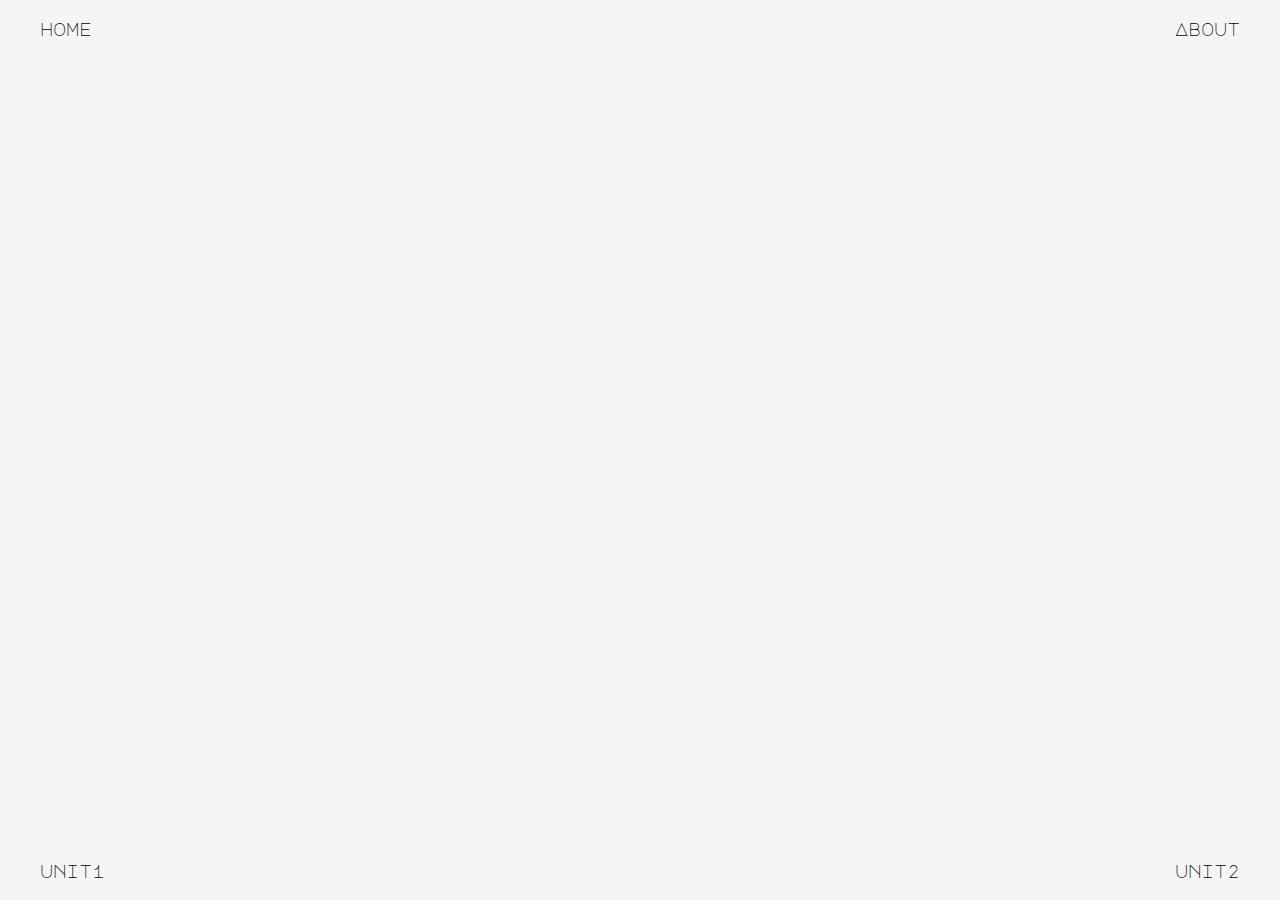
<file: about.html>
<!DOCTYPE html>
<html lang="en">
<head>
    <meta charset="UTF-8">
    <meta name="viewport" content="width=device-width, initial-scale=1.0">
    <title>Document</title>
    <link rel= "stylesheet" type= "text/css" href= "main.css">

</head>

<body>
    <header>
        <nav>
            <ul class="navLinks">
                <li class="topleft"><a href="index.html">home</a></li>
                <li class="topright"><a href="about.html">About</a></li>
                <li class="bottomleft"><a href="unit1.html">unit1</a></li>
                <li class="bottomright"><a href="unit2.html">unit2</a></li>
            </ul>
        </nav>
        
    </header>
 <main class= "padpage">
    <h1 class= "title">About Me</h1>

    <p class="content">
          my interest in technology and coding comes from a gaming background, in which i have garnered a recent interest in software development. what made me want to do the course in particular is the boot camp format and the scripting languages taught, also the game development project was also a big part of me choosing to do this course. i was also fond of the online teaching format, allowing the lessons to be taught anywhere with a good internet connection. 
         


    </p>
 </main>
</body>
</html>
</file>
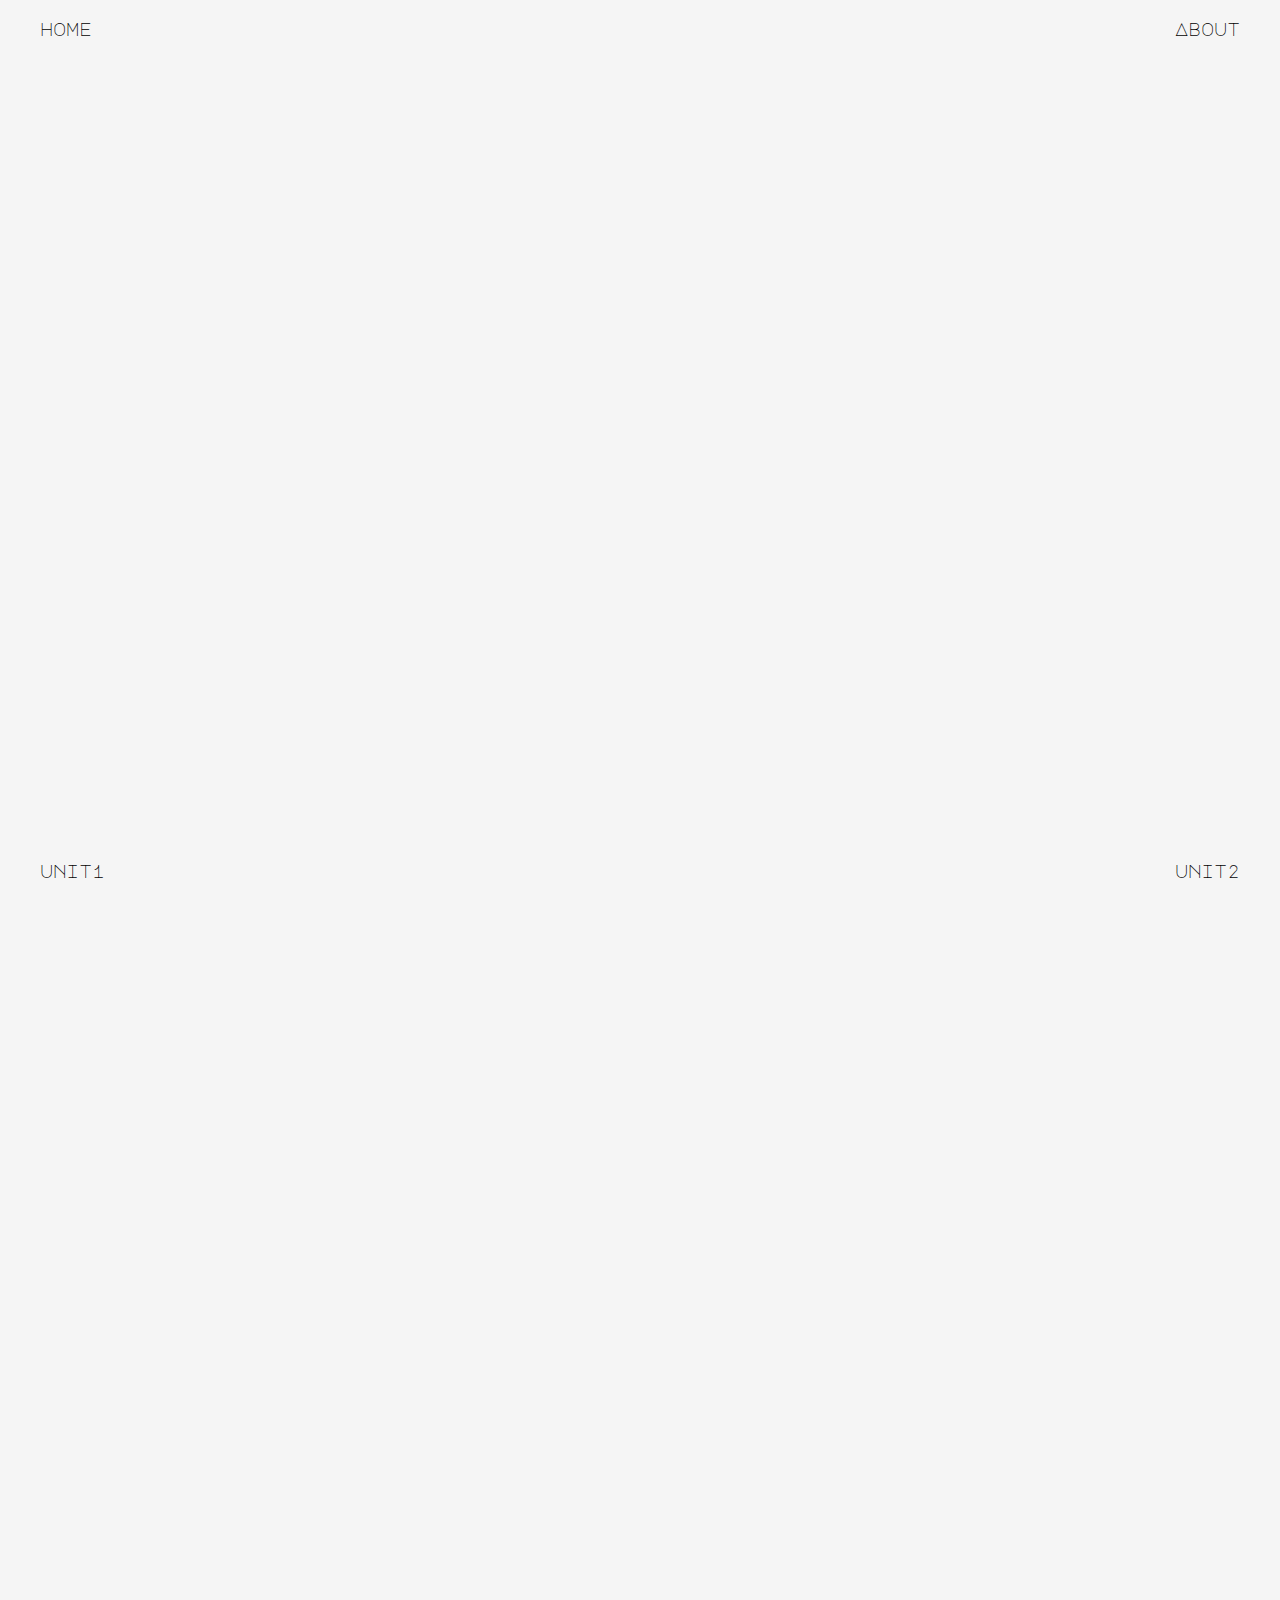
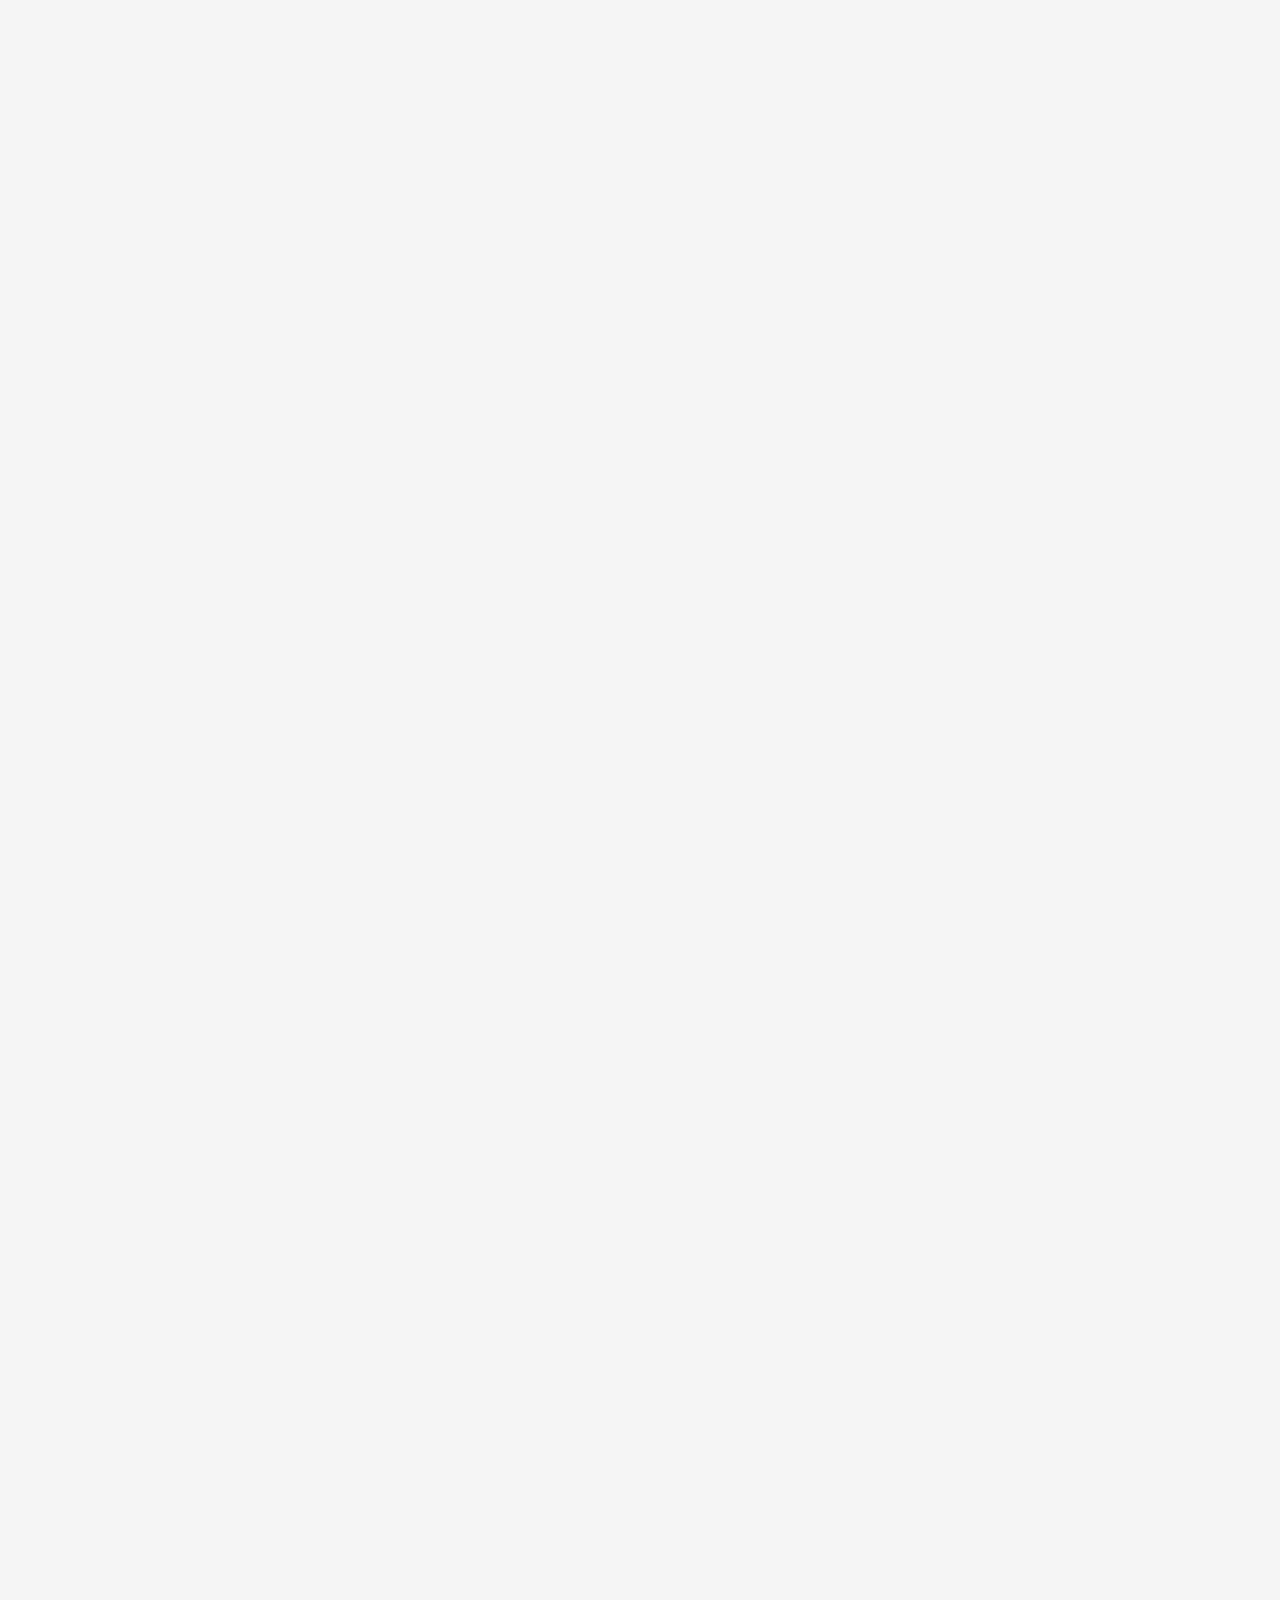
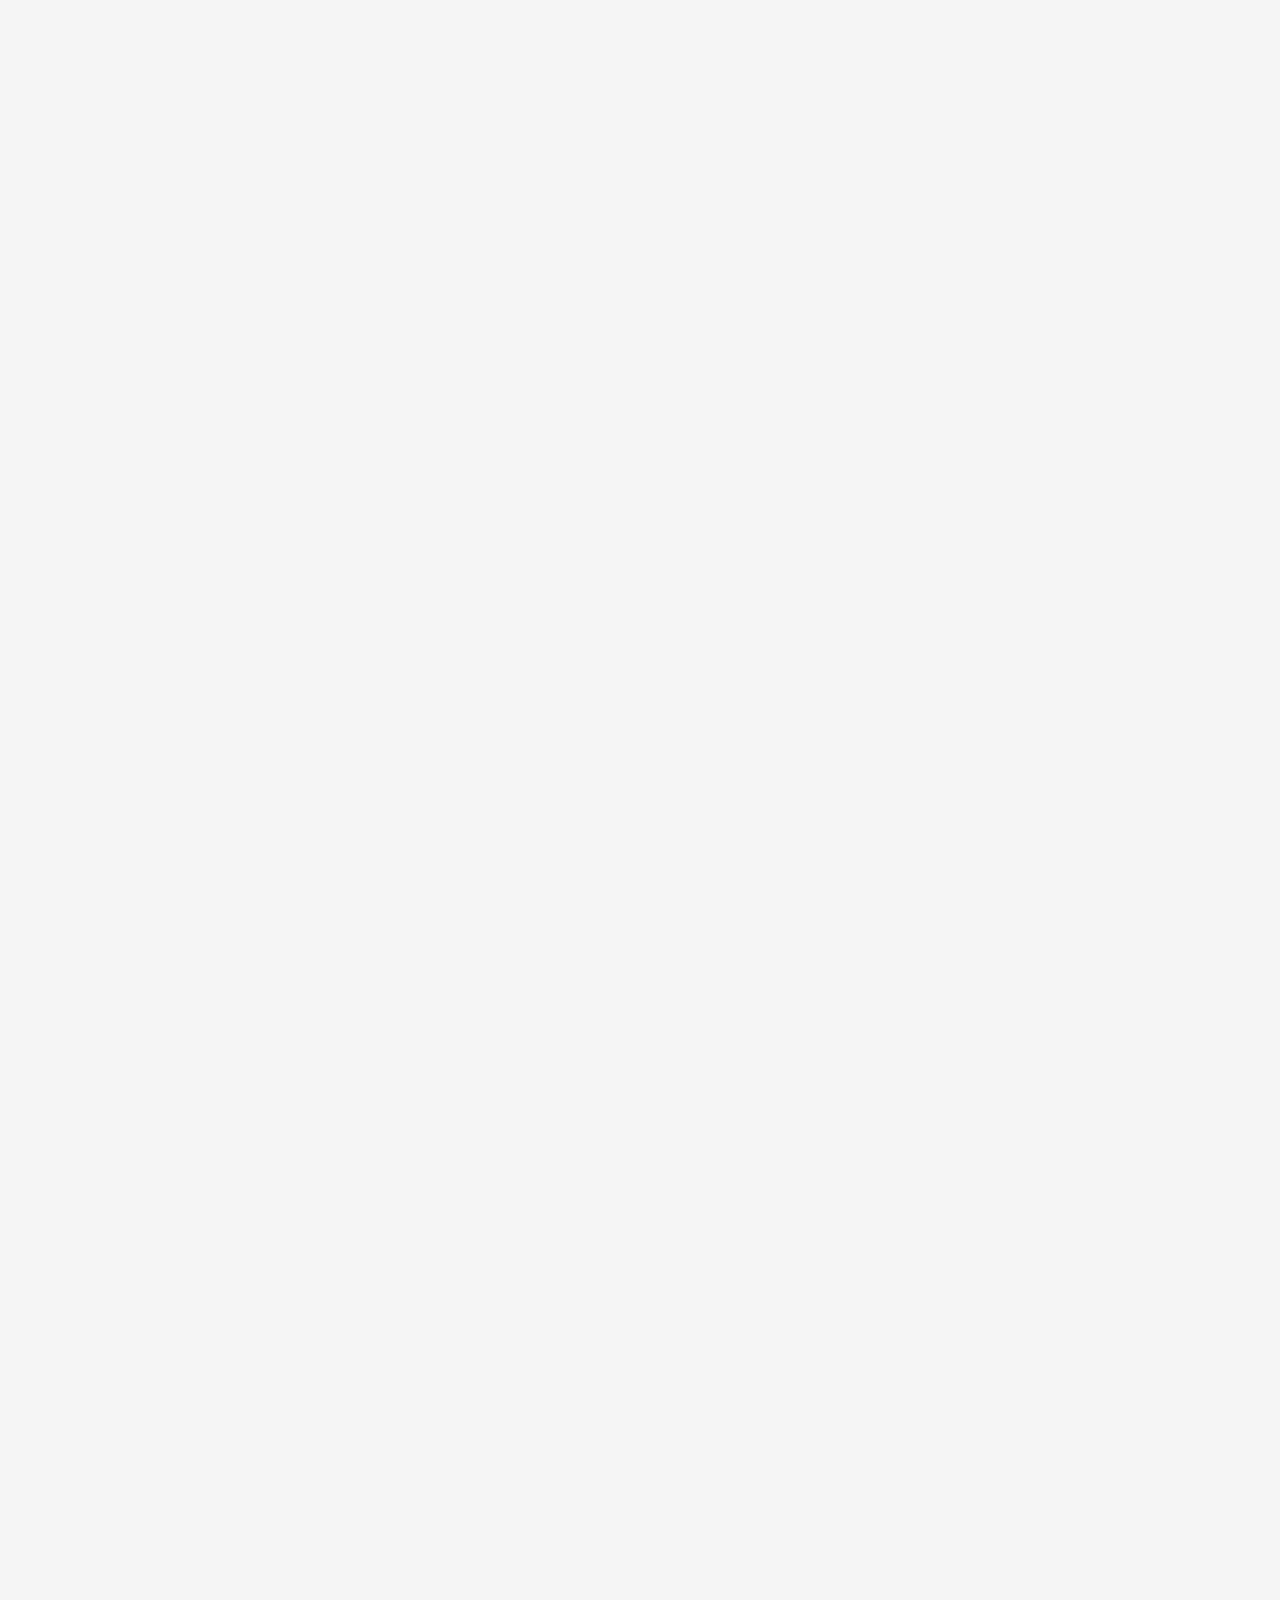
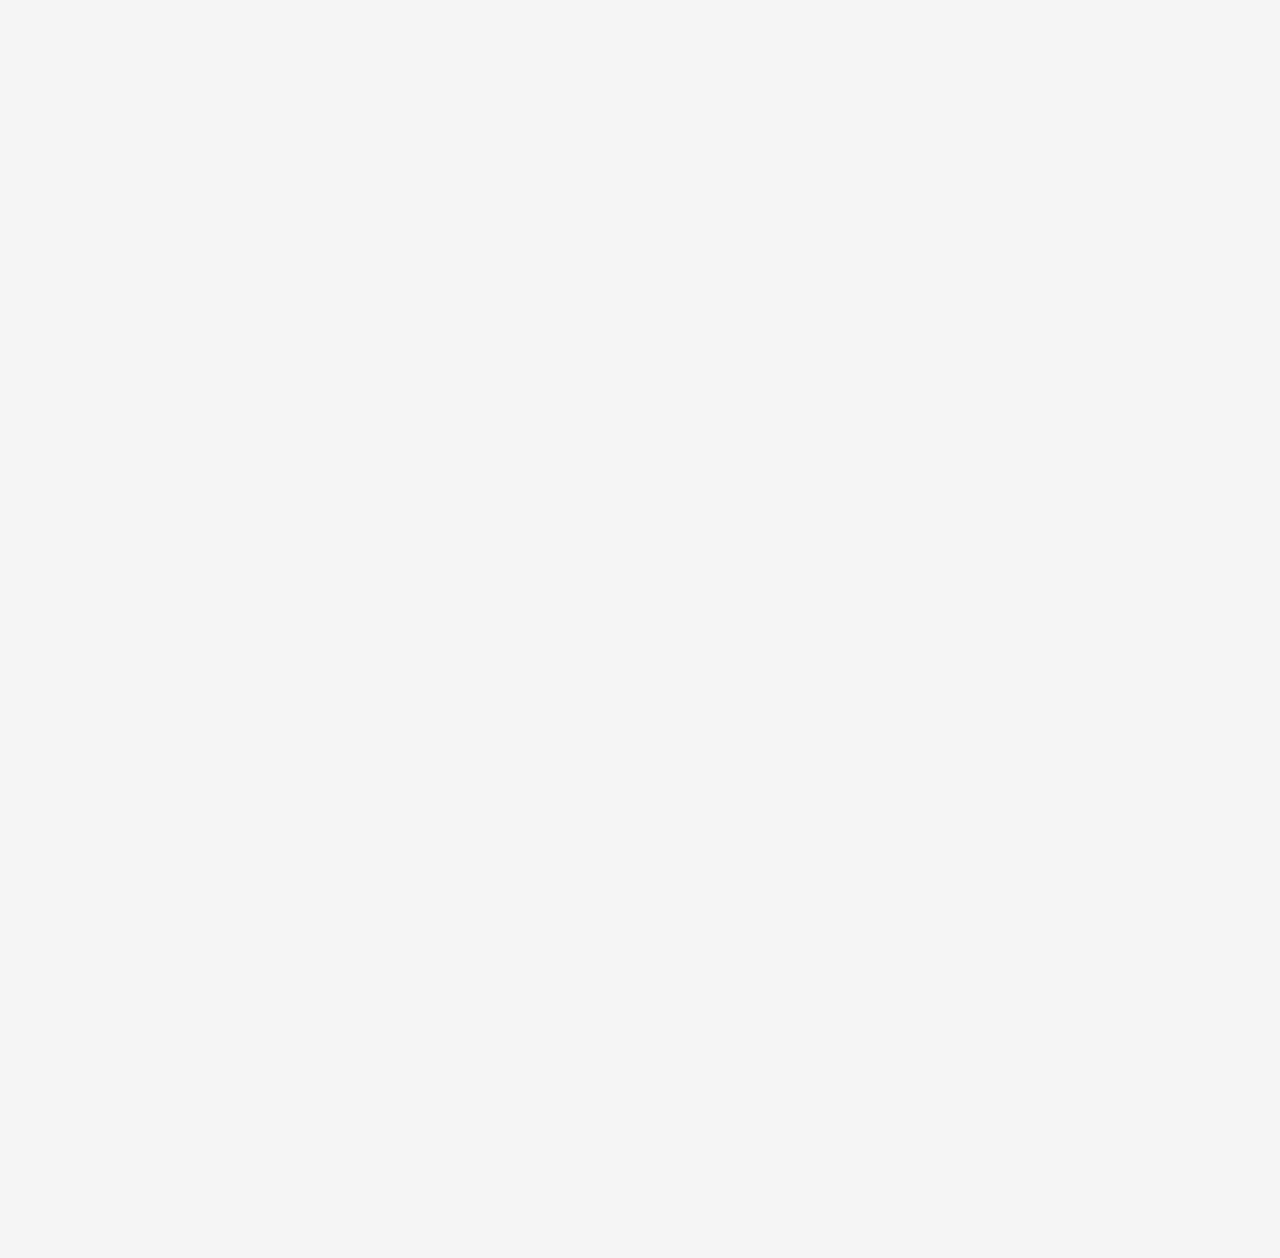
<file: unit1.html>
<!DOCTYPE html>
<html lang="en">
<head>
    <meta charset="UTF-8">
    <meta name="viewport" content="width=device-width, initial-scale=1.0">
    <title>Document</title>
    <link rel= "stylesheet" type= "text/css" href= "main.css">


</head>
<body>
    <header>
        <nav>
            <ul class="navLinks">
                <li class="topleft"><a href="index.html">home</a></li>
                <li class="topright"><a href="about.html">About</a></li>
                <li class="bottomleft"><a href="unit1.html">unit1</a></li>
                <li class="bottomright"><a href="unit2.html">unit2</a></li>
            </ul>
        </nav>
    
    </header>
    <main class= "padpage">
        <h1 class= "title">unit 1</h1>
    <div class="content">
        <p>
            1.1 describing the purpose of it in modern business
        </p>
        <p style="padding: 15px 0px">

            it in modern business is now an integral part in business daily operations and its plays an important part in its success. it in a business can help with the overall productivity and performance of the staff, allowing them to complete tasks faster using software that provides better communication or organisation. it allows daily operations to become more efficient than it would have been without the use of it, for example with the use of inventory management software, enterprise resource planning software and customer management software
            it also plays a big part in customer services in a modern business, with customers being able to contact the business outside of business hours in their own convenience. the business also gets to improve customer engagement and implement specific marketing strategies towards their customer demographic. 
            
            
        </p>
        <p style="padding: 15px 0px 10px">
            1.2 describing methods, skills and resources needed to complete digital projects successfully – what do you need to make projects successful? what tools? what skills?
        </p>
        <p style="padding: 10px 0px 15px">
            when it comes to completing a digital project successfully the user should take a look at the skills needed for the project, for example there may be project that require coding, and it will require the user to equip themselves with those skills relevant to the area of the digital project they may be working on. python and html are commonly used coding languages used for  web applications and languages like c# and javascript are commonly used languages for software development and game development.
            as well as equipping yourself with the necessary skills to complete the digital project , project management skills are also a necessity for having a successful project, these include assigning and scheduling project tasks to team members, having meetings to discuss project deliverable and also managing time and expenses.
        </p>
        <p style="padding: 15px 0px 5px">
            1.3 plan and carry out tasks using it – e.g. making your website. how will you plan it? include a link to your trello board.
        </p>
        <p style="padding: 5px 0px 15px"> 
            in planning for the website project, it requires having to take a look at the project deliverable and them breaking it down into achievable tasks, the initial scope of the project has to be looked at and time would have to organised so tasks can be completed in time for project to meet the deadline. trello will be used to track these tasks and will help keep track of important tasks and organizing them according to the kanban principles.
        </p>  
        <p style="padding: 15px 0px 5px"> 
            1.4 describe the risks that might impact digital projects – what causes digital projects to fail? Why?
        </p>
        <p style="padding: 5px 0px 15px">   
            risks for a digital project that may cause it to fail may include such things as project management and not being able to complete tasks efficiently and in the time required, this may lead to a domino effect in small teams as some tasks may effect others. other risks include not having the required skills to complete a project, for example lack of knowledge in a program or coding language, as this will require the individuals to allot time to grasp these programs or learn a coding language, this may lead to inefficiency and errors. 
        </p>   
        <p style="padding: 15px 0px 5px"> 
            1.5 describe how you would go about selecting and using it systems and software – how do you select the right kind of technology for the job?
        </p>
        <p style="padding: 5px 0px">   
            to select the right it systems and software for a digital project, you will first have to assess what is required for the project. if it is a game development project then you will need the use of more powerful hardware with capable graphics cards needed to run the project and complete tasks, you will also need the access of game development software and engine like unity. For web development software you may be looking at less powerful hardware without the need of a powerful graphics card, you could be using software like visual studio and graphics design software such as photoshop and illustrator.
        <p style="padding: 15px 0px 5px">    
            1.6 describe and provide analysis on how your chosen technologies have helped you achieve your outcomes. – how has trello helped you plan and how can git and GitHub help with your codes version control
        </p>
        <p style="padding: 5px 0px 15px">   
            trello has helped me create tasks that set reminders when completing the website. it allows me to add tasks to the to do lists and label them according to importance. it allows me to split the project into smalls task, thus boosting productivity and not making the project feel too overwhelming as i can focus on only small parts of the project at one time. 
        </p>   
        <p style="padding: 15px 0px 5px">   
            1.7 describe legal guidelines and constraints that impact digital projects – how does gdpr impact digital projects? 
        </p>
        <p style="padding: 5px 0px 15px">
            general data protection legislation by the eu regulates and sets out a array of conditions that would have to be in order to be able to use certain private data lawfully. the law was put in place to standardize and increase the protection of individuals data including:
            data portability
            the right to be forgotten
            the right to prevent profiling
            the right to object to processing
            the right to rectification and erasure
            subject access requests
            if your digital project collects personal data then you will have to inform the individuals that you are holding this data. the individuals must consent to the right to hold there information as part of the process, the information will also need to be deleted after the objective the personal data was collected has been met.
            
            
        </p>  

        <h2 class= "title">unit 1 outcome 2</h2>

        <p style="padding: 15px 0px 10px">
            2.1 review the ongoing use of it tools and change approach as needed – in making your own website, are you happy with the tools you used? e.g. visual studio code, trello 

        </p>
        <p style="padding: 10px 0px 15px">
            visual studio and trello were great tools for creating and planning the website. as trello allowed me to create new tabs of new ideas that i can implent into the website in a later time, this allowed me to keep track of any idea sparks that i may have during development. it also allowed for me to the effectively plan accordingly.</p>
        <p>    
            visual studio was a great tool for the creation of the website as it allowed me to use css and html in the same software, allowing me to easily modify both, switching back and forth. there are also an abundance of resources for visual studio online so a lot of queries that arises due to lack of experience, were found easily with a search engine. 
            for some of the other more complex ideas i had regarding the creation of the website, required different coding languages like java script as it was not possible to do in html or css alone, this was a drawback as those ideas had to scrapped. 
            overall i was happy with the tools in use to create the website and for the most part they were very effective.

        </p>


        <p style="padding: 15px 0px 10px">
            2.2 describe whether the it tools selected were appropriate e.g. visual studio code, trello 

        </p>
        <p style="padding: 10px 0px 15px">
            yes the it tools of trello and visual studio code were appropriate for the project as visual studio code was intuitive and easy to use. i felt the coding languages of html and css were very accessible and easy to understand. this allowed me to create a simple website without many hiccups. only limitations i came across is when trying to do more complex things with animation, also the alignment was hit or miss trying to get it where i wanted certain things to be on the page.</p>
        <p>    
            trello was also good for the project, but i think may have been more effectively if used in a group setting rather than a solo team. however the tools on trello did help me manage the project well and allow me to set reminders on tasks that needed to be completed. 

        </p>

        <p style="padding: 15px 0px 10px">
            2.3 assess the strengths and weaknesses of your final project – are you happy with your website? why? why not? you should review it on the website itself in the interests of openness. what would you change? 

        </p>
        <p style="padding: 10px 0px 15px">
            the strengths of the website include that the navigation is easy to use and easily accessible, the links on the page also highlight letting the user know that the links can be clicked on. the website does not have any images that need loading so the loading speeds of the website should be good for users with slower internet download speeds. there also were no errors in the page and all pages worked as intended. </p>
        <p>    
            one of the weakness of my website include the audio snippet that was added at the welcome page that is set to auto play, however this will be missed by some browsers that have auto play audio disabled as a default. the browsers which do not seem to support this that i have tested seem to be chrome and safari, but it seems to be working fine on internet explorer. another weakness may be the minimalist look, which although it was a design decision, it may feel boring to some users.
            another weakness is when the user navigates back to the home page from the other pages in the website, the "welcome" animation starts over, which can be bothersome for users. 
        </p>
        <p>    
            the things i would change and implement is a typewriter effect for some of the headings, which i had tried to implement but struggled in doing so. 
            i would have also liked to add a scrolling feature to the paragraph text so its content displays in the centre and fades out when scrolling down, whilst the newer content fades in. 
            i think i should have researched some of the more complex ideas for before trying o implement them into the site and failing, as this would have saved me a lot of time and i could of used to focus on other executable ideas.
            also if  on hind sight i think i would not have implemented the audio element of the website, as it does not execute on most browsers and took up too much time from the project. 
            overall i am happy with the website, with only a few issues that i would have liked to change.

        </p>

        <p style="padding: 15px 0px 10px">
            2.4 describe further improvements you can make to your project 

        </p>
        <p style="padding: 10px 0px 15px">
            further improvements could include testing the website for mobile allowing it to be implemented for smaller screens without issues.
            i would have also liked to implement more animations in the front page with some shooting stars effect in the background, just to make the website more interesting. i would have also liked to add further text effects in addition to the fade in used.
            i also could add more greetings in the home page in different languages e.g. "hello" in different languages fading in and out of the screen.
            a contact menu could have been a good improvement to the website, by having the contact link open up a email software like gmail.
        </p>
        <p style="padding: 15px 0px 10px">
            2.5 review outcomes to make sure they match requirements and are fit for purpose

        </p>
        <p style="padding: 10px 0px 15px">
            in preparing the appropriate content for the website, i had to first design and create ideas on how the website will look. i then prepared the content need,  these included such things as font required, paragraph content, styling, layout and colour scheme. during the idea stage i also looked into what coding will be required to create the website, for example if any animations will be used.
            when the content was added the layout and formatting was taken into consideration, this included creating navigation to become visible and usable on every page on the site. the navigation was also formatted so it is easily visible and accessible without interfering with the main content of the website. the formatting of the content of  the website was centered to avoid any overlap with the navigation and to keep the users eyes focused in the content instead of being distracted.
          
            to get error free pages i had to test the website making sure they're are no dead ends and all pages work as intended. i also tested the website on different browsers to check if the formatting is working as designed. this testing also allowed me to see what things do not work on different browsers. 

        </p>

        <h2 class= "title">unit 1 outcome 3</h2>

        <p style="padding: 15px 0px 10px">
            3.1 review the benefits and drawbacks of it tools and systems used in terms of  productivity and efficiency – could you have been more efficient when making your website? how? could you have done it in teams? 

        </p>
        <p style="padding: 10px 0px 15px">
            the it tools used in the project included trello and visual studio code, in terms of efficiency i could have been more efficient by completing the initial more manageable ideas of the website first, for example font, layout and navigation, i then could have focused on the more complex ideas to implement. </p>
        <p> the strengths of the it tools used are that they allowed the project to be planned effectively and didn't have much drawbacks to the planning and efficiency. the only real issues that i have come across that may have effected productivity is how some of the items on the website did not work properly on some browsers, and when you are testing on one browser, it can create confusion and having to spend too much time on trying to fix the code and to make it work, even though the browser does not support it, e.g. the auto play audio is not enabled in chrome, but works in internet explorer.
            if the project was created in a team, it would have been more productive and efficient. this is because we could allocate roles to certain team member, for example having one person manage the planning and trello and updating the board. we can also have different members of the team working on different webpages, working off an initial layout design.
        </p>
        <p style="padding: 15px 0px 10px">
            3.2 describe ways to improve productivity and efficiency 
        </p>
        <p style="padding: 10px 0px 15px">
            to improve productivity and efficiency of the project will require usinfg trello more efficiently, this includes adding smaller more bite sized tasks, which will help the project become more manageable. also creating a method that shows the importance of a tasks by highlighting each tasks with a corresponding colour, this allows you to easily identify the most important tasks and use time more efficiently to complete them.  </p>

        <p style="padding: 15px 0px 10px">
            3.3 develop solutions to improve own productivity using it in digital projects – what would you do differently next time? team work? use of slack? 

        </p>
        <p style="padding: 10px 0px 15px">
            to improve my own productivity in the project using it in future digital projects include the use of github, as this will allow to share code in team scenario faster and more effectively. this will allow the other team member to view the most up to date project and see any changes made. team working would help future projects to become more productive and efficient by having team members with specific roles that they can take, allowing individuals to solely focus on one task within the project.  </p>
        <p>    
            zoom calls would also become a benefit with the use of stand ups and team meetings outlining tasks and goals that need to achieved. sharing the screen in zoom will also benefit the productivity of a project as it will allow the other team members to help if there is something that needs to fixed. 
            slack can also become a it tool that would benefit the productivity of the project, by allowing team members to communicate with each other more efficiently, adding files and code to a group. slack would be also good for contacting specific group members and working with them on specific tasks. 

        </p>

        <p style="padding: 15px 0px 10px">
            3.4 describe how you would go about testing digital solutions

        </p>
        <p style="padding: 10px 0px 15px">
            testing digital solutions requires the website to be tested on multiple browsers to check if all functions work correctly on them and which elements do not work as intended. also a good idea would be to make the website more efficient for smaller screens and mobile devices. cross browser testing will have to be done on mobiles too, to identify any issues that can be identified and fixed  </p>
        <p>    
            usability testing is also required, which requires the website to be testted to see if the user is able to use the website as intended and if all the elements such as navigation is easily accessible to them. you will also need to check if the user can read and see all the content of the website and adjust according to the feedback received. accessibility issues will also need to be implemented and tested allowing for users with disabilities to access and use the website without any issues.


        </p>




        <div style="padding: 15px 0px">   
           <p> refrences: </p>
           <p><a href="https://bizfluent.com/facts-5977213-role-information-technology-business.html " target="_blank">https://bizfluent.com/facts-5977213-role-information-technology-business.html </a> </p>
           <p><a href="https://www.pmmajik.com/how-will-gdpr-impact-project-management/" target="_blank">https://www.pmmajik.com/how-will-gdpr-impact-project-management/</a> </p>
 
        </div>  
            
             
    
    
        
    </div>
     </main>
</body>
</html>
</file>
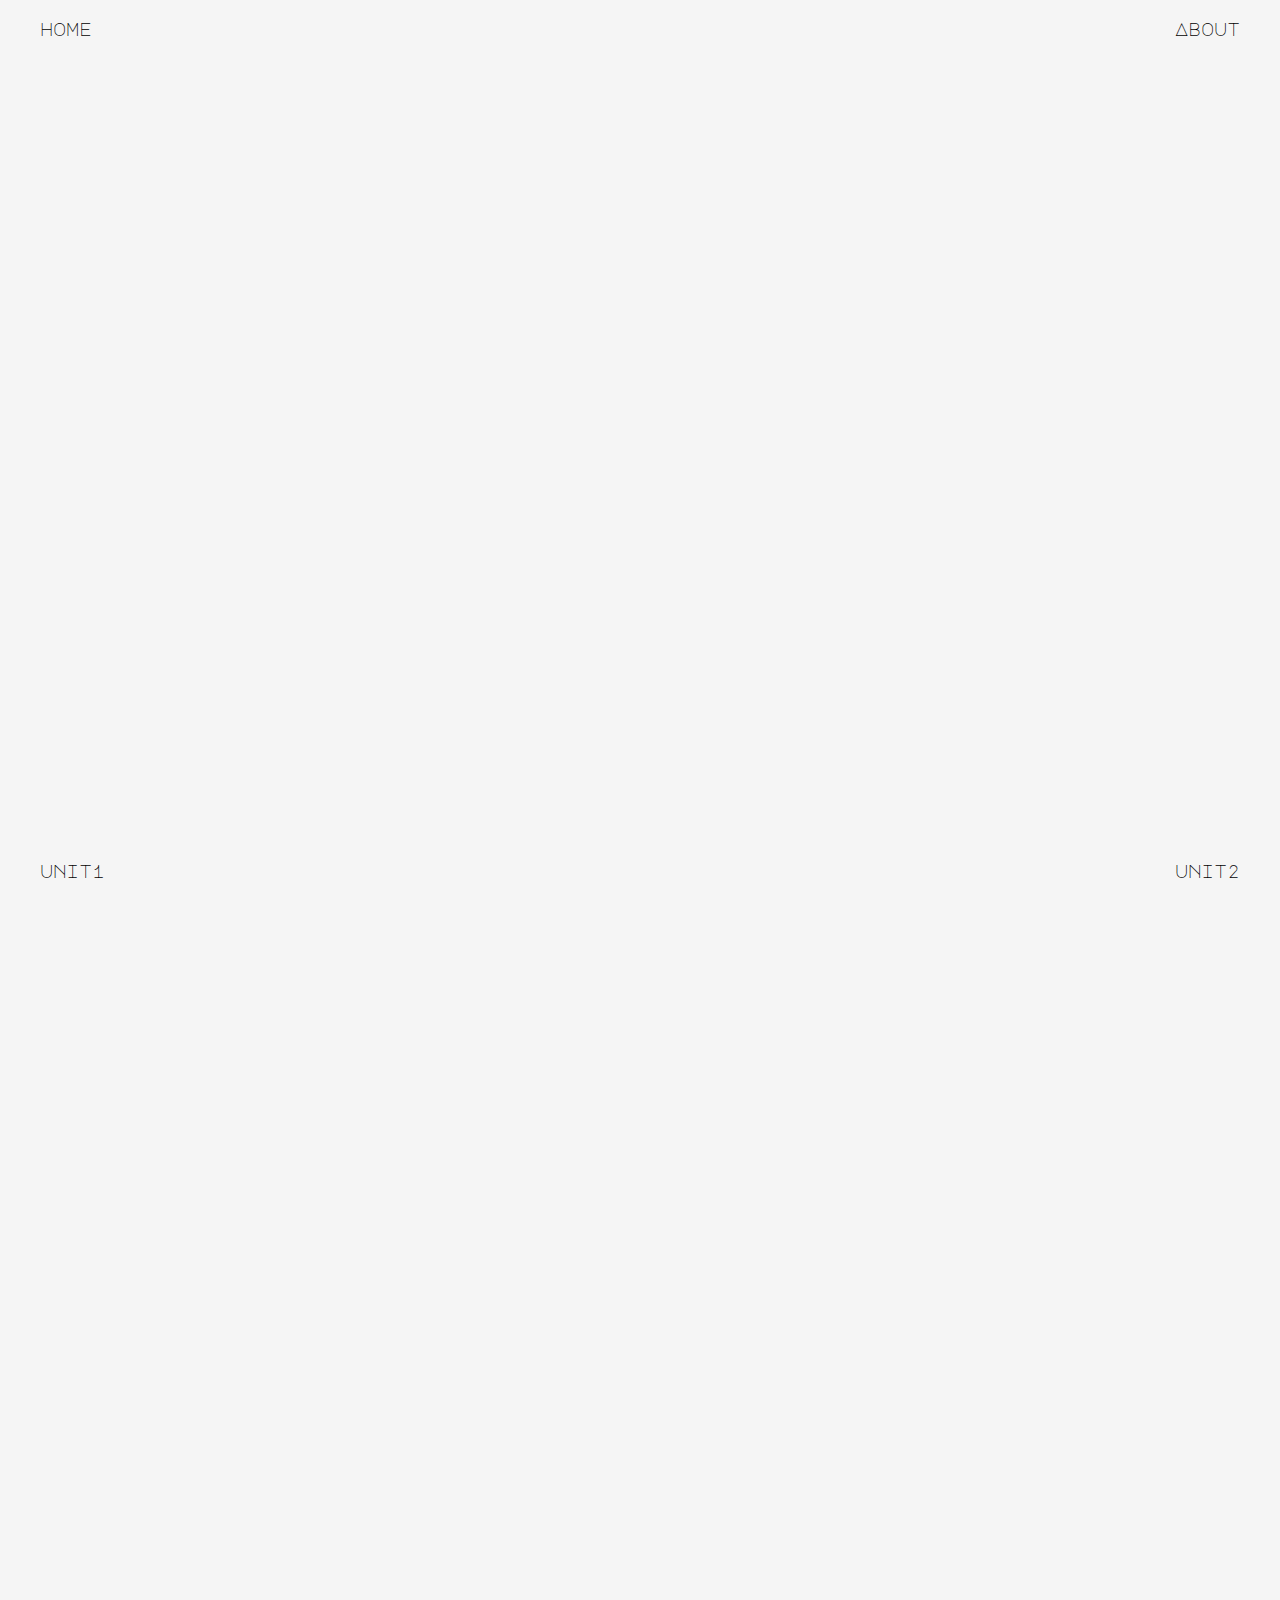
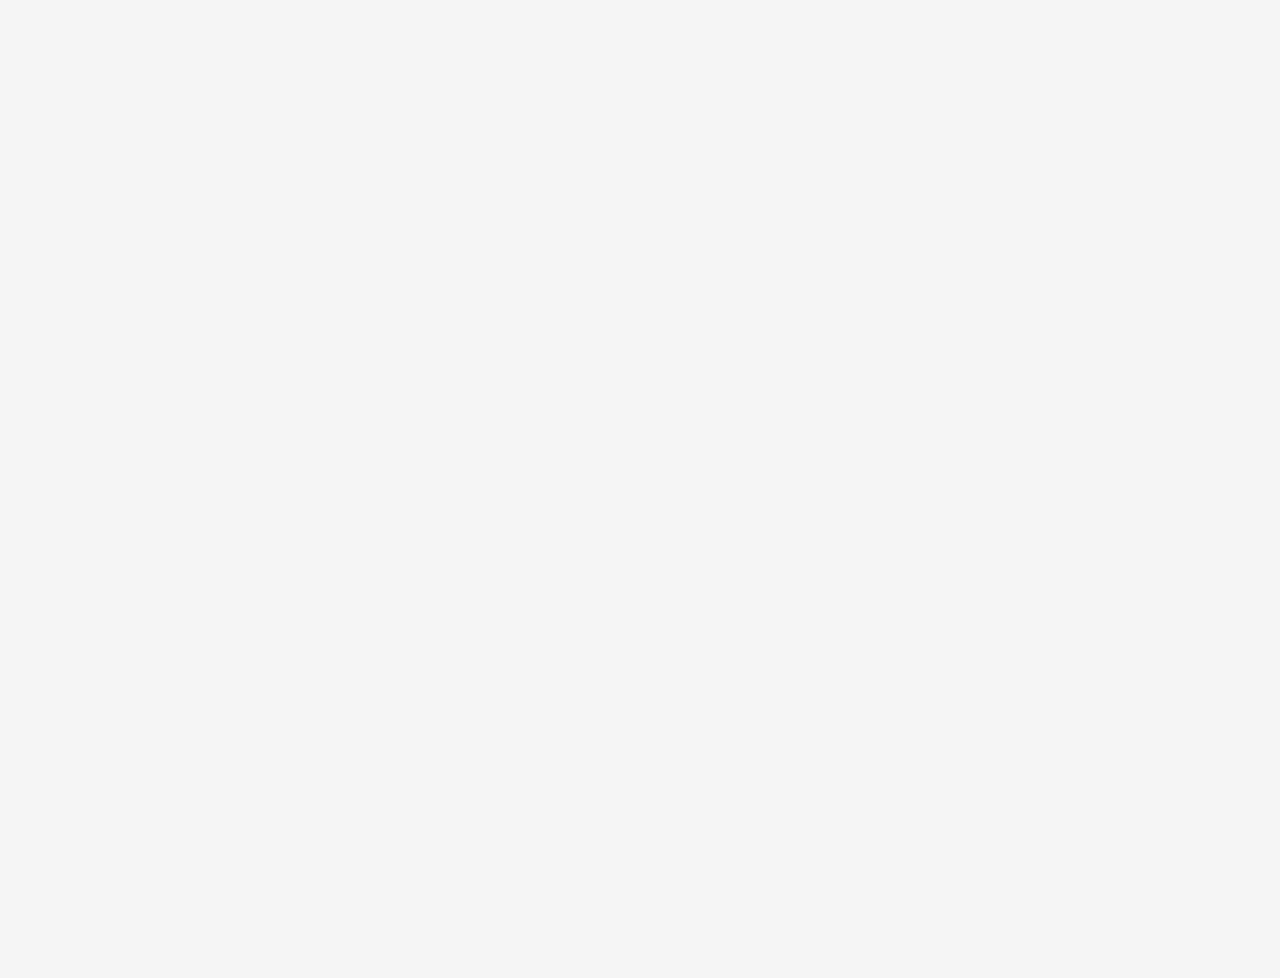
<file: unit2.html>
<!DOCTYPE html>
<html lang="en">
<head>
    <meta charset="UTF-8">
    <meta name="viewport" content="width=device-width, initial-scale=1.0">
    <title>Document</title>
    <link rel= "stylesheet" type= "text/css" href= "main.css">

</head>
<body>
    <header>
        <nav>
            <ul class="navLinks">
                <li class="topleft"><a href="index.html">home</a></li>
                <li class="topright"><a href="about.html">About</a></li>
                <li class="bottomleft"><a href="unit1.html">unit1</a></li>
                <li class="bottomright"><a href="unit2.html">unit2</a></li>
            </ul>
        </nav>
        <!-- <a class="cta" href="#"><button>contact</button> </a> -->
    </header>
    <main class= "padpage">
        <h1 class= "title">unit 2</h1>
    <div class="content">
        <p style="padding: 0px 0px 10px">
            1.1 describing the content and layout for each page 
        </p>
        <P>
            the layout for the index page included the fade in of the text <a href="index.html">"welcome"</a> in the center of the screen and then fading out, whilst then fading in the navigation pages on the four corners of the page, as the <a href="index.html">"welcome"</a> texts fades out, my name "mohammed zakaria hussain" fades in to replace it. the colour scheme is an off white background with black mono space font. 

        </P>
        <P>
            the layout for the <a href="about.html">"about me"</a> page include the title header fading in to the centre of the page, the navigation for the page is already there in the four corners. after the the title header <a href="about.html">"about me"</a> fades in, then the content paragraph fades in at a smaller font size below it, there is margin space on both sides of the content to keep it in the centre.

        </P>
        <P>
            the layout for both <a href="unit1.html">"unit1"</a> and <a href="unit2.html">"unit2"</a> pages are the same with both have the navigation fixed in the corners like the other pages. like the "about" page the title of each page fades into the centre and then followed by the paragraph main content below in a smaller text size. at the bottom of each page is a references list what contain hyperlinks to other sites, these hyperlinks highlight yellow with hovered.  
        </P>
        <p style="padding: 30px 0px 10px">
            1.5 describing copyright and other constraints affecting websites
        </p> 
        <p>
            when it comes to copyright and other constraints that may effect the website, these include things such as the use of copyrighted images, in which you would have to get the permission of the copyright owner to use legally, but only in some certain circumstances this may not be needed when it come to fair use. royalty free images are the safest option as they do not require permission from any copyright holders and can be used on your websites, however some may also have certain constraints in thier use including, not using them to make money.
        </p> 
        <p>
            you may also have to be careful with any links to other sites that may be on your website making sure those links do not breach copyright law, for example, links that lead to illegal download or stream of copyright music.
            

            
        </p>
        <p style="padding: 30px 0px 10px">
            1.6 describing access issues that need taking into account - describe issues that people with disabilities may face when using web pages and how we can overcome them
        </p> 
        <p>
            when creating a website you will need to take into consideration of the web accessibility issues, to allow as much as people possible to be able to access and use the website more easier. many people do not use the web in a traditional way and will have accessibility issues when using the website. 
        </p>
        <p>
            some of these issues include:
        </p>
        <p>
            low contrast text was the most common accessibility issue in most homepages, with up to 1 million homepages failing to meet the (wcag)web content accessibility guidelines. according to the web content accessibility guidelines test requires a contrast of at least 4.5:1 to be able be perceived by most users, including users with low vision and colour blindness. line spacing should also be taken into consideration and be at least 1.5x the font size according to guidelines, this also helps the visually impaired. 
            an alternate text description on any images that are not used for decoration is recommended under the guidelines of the wcag, this allows people who are using text to speech to appreciate any images on your website.
        </p>
        <p>  
            link text is an accessibility issue, that can affect users who navigate the web using a screen reader, as if there is no link text i.e. image that has a hyperlink, this cannot be read by the screen reader thus making it inaccessible to those users. hyperlinked text should also be clear on the navigation destination and avoid ambiguous text, such as <a href="trap.html">"click here"</a> or <a href="trap.html">"find out more"</a>, as this doese not inform the user of the links destination.
        </p>
        <p>
            as screen readers will need to read out everything on a page, they will first read out the navigation links before moving on to the main content of a web page. so taking this into account it is recommended to not have too many navigation links.
            


        </p>
        <p style="padding: 30px 0px 10px">
            1.7 describe which are the appropriate file types for websites? 
       
        </p> 
        <p>   
            there are many file types that are used in web pages, with each having there own use. 
        </p>
        <p>

            jpeg is a lossy file type meaning that its is compressed to a smaller file size, it can store up to 16 million colours, and is recommended for images with complex colours, as it can compress the image to a smaller files sizes thus reducing the loading time for the website, this allows users with slower internet speeds a more fluid experience navigating the site. 
        
        </p>
        <p>
            png is a lossless file type, meaning that it will not compress the image, thus keeping the original file intact without any details lost. png files also allow you to control its transparency unlike jpg files, thus making it a goof option for any logos that maybe added onto the website. however some browsers do not support png files, so when using these browsers the image will not be displayed. png generally has larger file sizes than lossy formats like jpg so it will increase the loading times of the website and is not recommended to use too many png files on a single page to avoid users with slower internet download speeds from having loading issues.
        </p>
        <p>
            gifs is a smaller file size that does not support as much colours as jpgs or pngs, but they can support both text and images, thus making it a great file type for banners. gifs also support transparency like pngs and unlike other file types, it supports animation.
        </p>
        <p>

            svg files are vector based, unlike the other file types which are raster files. vector file types allows the user to maintain quality of the image at any zoom level and on any screen, however they do not support millions of colours like png and jpg. svg files do not need any html requests, thus improving webpage loading speeds. svg files also support animation like gifs. svg is a lossless file type and can be used for logos and graphics.
            
        </p>  
 
        <div style="padding: 30px 0px">   
           <p> refrences: </p>
           <p><a href="https://www.accessiblemetrics.com/blog/top-8-most-common-accessibility-issues-to-avoid-and-solve/  " target="_blank">https://www.accessiblemetrics.com/blog/top-8-most-common-accessibility-issues-to-avoid-and-solve/ </a> </p>
           <p><a href=" https://www.w3.org/TR/2018/REC-WCAG21-20180605/"  target="_blank"> https://www.w3.org/TR/2018/REC-WCAG21-20180605/</a> </p>
           <p><a href=" https://www.ballyhoo.co.uk/What-are-the-Best-File-Formats-for-Your-Websites-Images.html#:~:text=As%20there%20are%20many%20different,a%20lossy%20or%20lossless%20compression." target="_blank">  https://www.ballyhoo.co.uk/What-are-the-Best-File-Formats-for-Your-Websites-Images.</a> </p>
 
        </div>  
            
             
    
    
        
    </div>
     </main>
</body>
</html>
</file>
<file: main.css>
@import url('https://fonts.googleapis.com/css2?family=Montserrat:wght@800&display=swap');
@import url('https://fonts.googleapis.com/css2?family=Muli:wght@700&display=swap');
@import url('https://fonts.googleapis.com/css2?family=Major+Mono+Display&display=swap');

* {
    box-sizing: border-box;
    margin: 0;
    padding: 0;
    color: black;
    background-color: #f5f5f5;
    font-family: 'Major Mono Display', monospace;
}

li, a{
    font-family: 'Major Mono Display', monospace;
    font-weight: 500;
    font-size: 18px;
    color: black;
    text-decoration: none;
}

header{
    display: flex;
    justify-content: space-between;
    align-items: center;
    padding: 30px 10%;
}

a:hover {
    background-color: yellow;
  }

.navLinks{
    list-style: none;
    
}

 .navLinks li {
    display: inline-block;
    padding: 0px 20px;
}
/* 
.navLinks li a {
    transition: all 0.3s ease 0s;
}

.navLinks li a:hover {
    color: #9f9fbe;
}  */


.navwelcome{
    position: relative;
    color: black;
    font-size: 36px;
    text-align: center;
    font-weight: 900;
    padding: 0px 0px 20px 0px;
    opacity: 0;
    animation: fade 1s linear 4s forwards;

}

.title{
    position: relative;
    color: rgb(26, 26, 26);
    font-size: 36px;
    text-align: center;
    font-weight: 900;
    padding: 0px 0px 20px 0px;
    /* margin: 0px 0px; */
    opacity: 0;
    animation: fade 3s linear 0.5s forwards;
    

}

.wel1{
    position: relative;
    color: rgb(26, 26, 26);
    font-size: 36px;
    text-align: center;
    font-weight: 900;

    margin: 250px 0px 0px 0px;
    opacity: 0;
    animation: fadeout 5s linear 0.5s forwards;

    
}
.wel2{
    position: relative;
    color: rgb(26, 26, 26);
    font-size: 36px;
    text-align: center;
    font-weight: 900;
    padding: 0px 0px 20px 0px;

   
    opacity: 0;
    animation: fade 4.5s linear 5.5s forwards;
    
}
.styleDiv {
    line-height: 4px; /* 0px if you want to overlaps completly */
    text-align: center;
}

.time{
    visibility: hidden;
}
.content{
    position: relative;
    opacity: 0;
    font-size: 18px;
    
    /* margin: 200px 100px 100px; */
    /* left: -100%; */

    animation: fade 3s linear 2.5s forwards;
    /* animation: slidein 0.5s linear 1s forwards; */

}
.padpage{
    padding: 200px;

}

@keyframes fade{
    from {opacity: 0;}
    to {opacity: 1;}
}
@keyframes fadeout {
    0%,100% { opacity: 0 }
    50% { opacity: 1;  visibility: hidden;}
  }
@keyframes slidein{
    from { left: -100%; }
    to { left: 0%; }

} 

.topleft {
    position: fixed;
    top: 20px;
    left: 20px;
    
}

.topright {
    position: fixed;
    top: 20px;
    right: 20px;
    
}

.bottomleft {
    position: fixed;
    bottom: 20px;
    left: 20px;
    
}

.bottomright {
    position: fixed;
    bottom: 20px;
    right: 20px;
    
}
</file>
